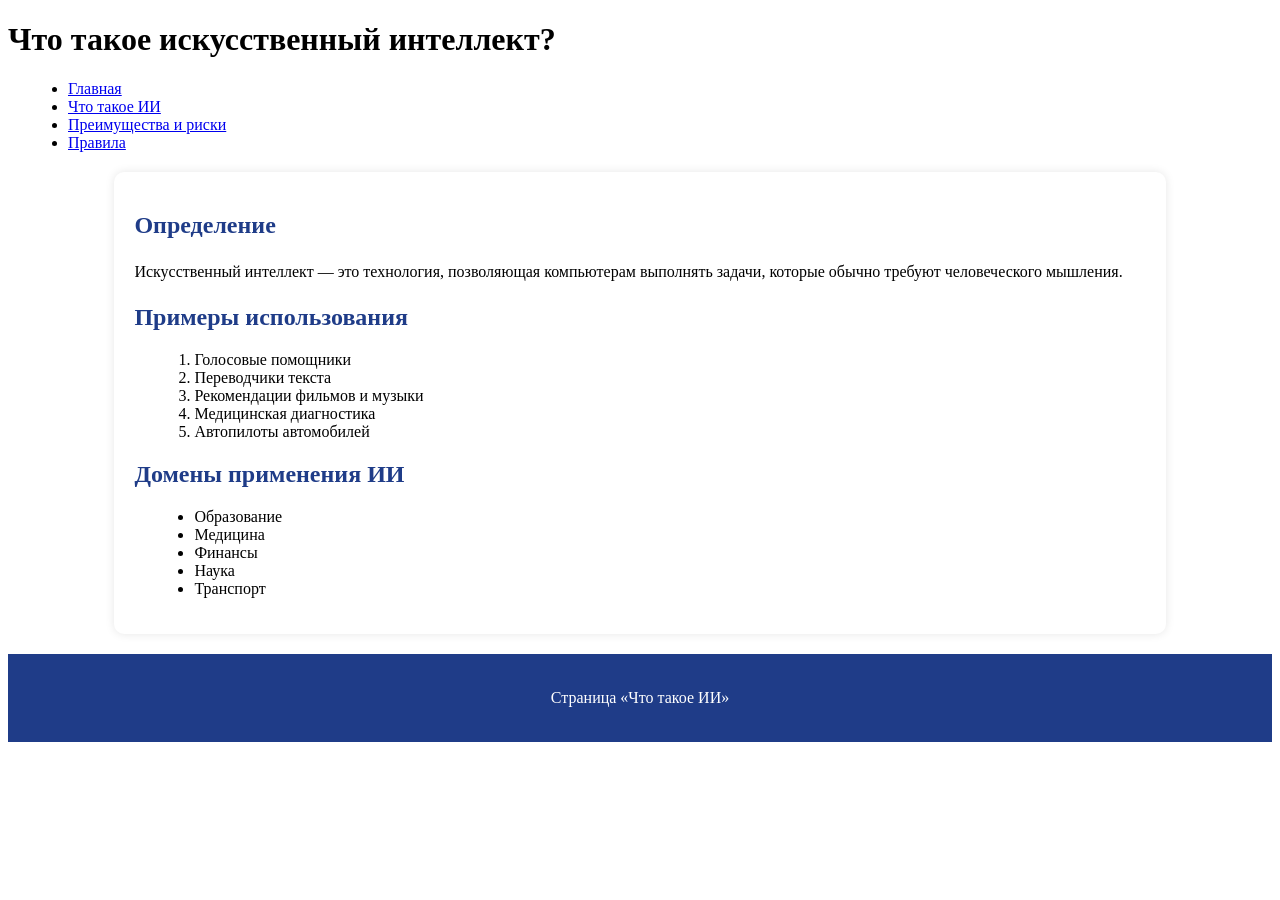
<file: ai.html>
<!DOCTYPE html>
<html lang="ru">
<head>
    <meta charset="UTF-8">
    <meta name="viewport" content="width=device-width, initial-scale=1.0">
    <title>Что такое ИИ</title>
    <link rel="stylesheet" href="style.css">
</head>
<body>

<header>
    <h1>Что такое искусственный интеллект?</h1>
</header>

<nav>
    <ul>
        <li><a href="index.html">Главная</a></li>
        <li><a href="ai.html">Что такое ИИ</a></li>
        <li><a href="advantages.html">Преимущества и риски</a></li>
        <li><a href="rules.html">Правила</a></li>
    </ul>
</nav>

<main>
    <section>
        <h2>Определение</h2>
        <p>
            Искусственный интеллект — это технология, позволяющая компьютерам выполнять задачи,
            которые обычно требуют человеческого мышления.
        </p>
    </section>

    <section>
        <h2>Примеры использования</h2>
        <ol>
            <li>Голосовые помощники</li>
            <li>Переводчики текста</li>
            <li>Рекомендации фильмов и музыки</li>
            <li>Медицинская диагностика</li>
            <li>Автопилоты автомобилей</li>
        </ol>
    </section>

    <section>
        <h2>Домены применения ИИ</h2>
        <ul>
            <li>Образование</li>
            <li>Медицина</li>
            <li>Финансы</li>
            <li>Наука</li>
            <li>Транспорт</li>
        </ul>
    </section>
</main>

<footer>
    <p>Страница «Что такое ИИ»</p>
</footer>

</body>
</html>
</file>
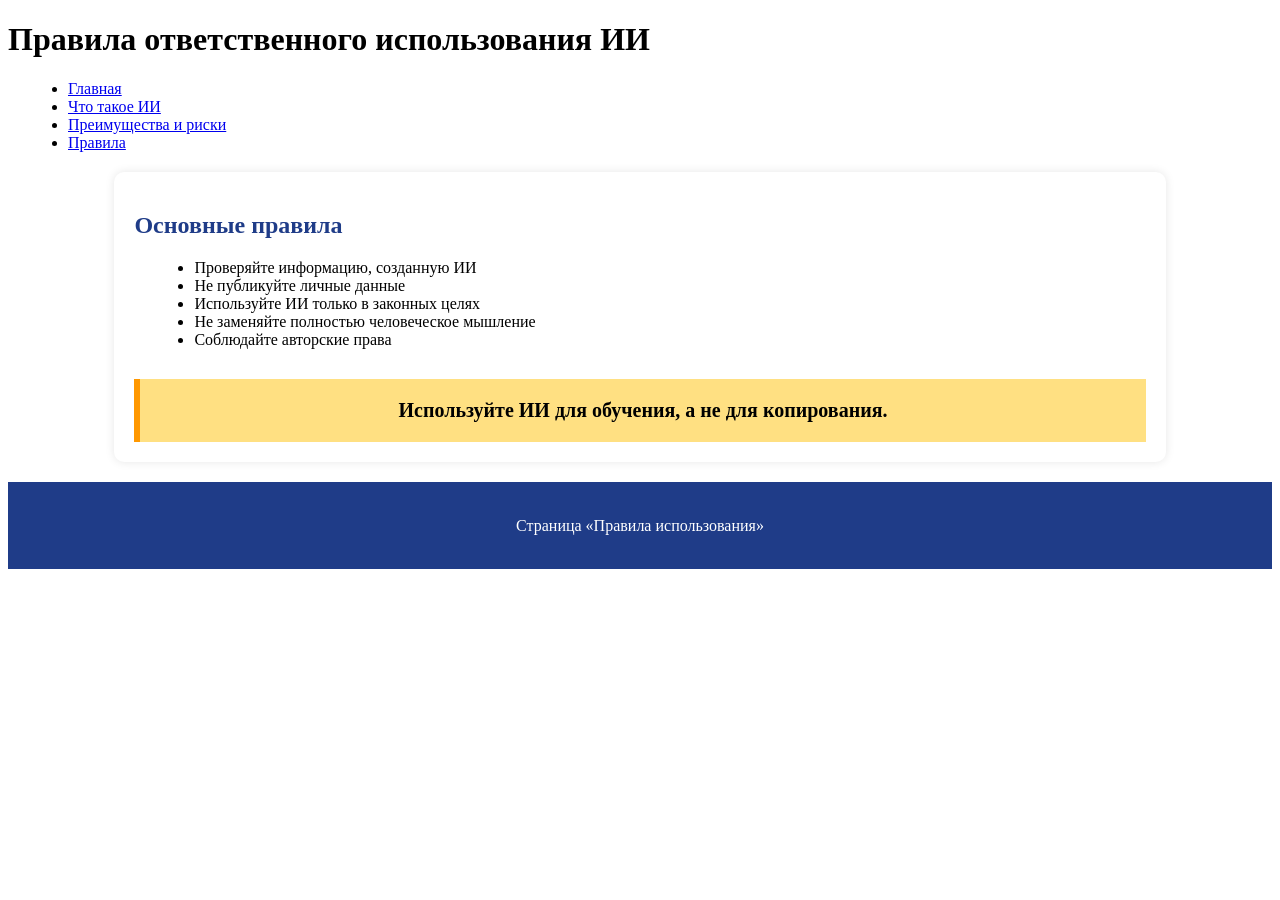
<file: rules.html>
<!DOCTYPE html>
<html lang="ru">
<head>
    <meta charset="UTF-8">
    <meta name="viewport" content="width=device-width, initial-scale=1.0">
    <title>Правила использования ИИ</title>
    <link rel="stylesheet" href="style.css">
</head>
<body>

<header>
    <h1>Правила ответственного использования ИИ</h1>
</header>

<nav>
    <ul>
        <li><a href="index.html">Главная</a></li>
        <li><a href="ai.html">Что такое ИИ</a></li>
        <li><a href="advantages.html">Преимущества и риски</a></li>
        <li><a href="rules.html">Правила</a></li>
    </ul>
</nav>

<main>

    <section>
        <h2>Основные правила</h2>

        <ul>
            <li>Проверяйте информацию, созданную ИИ</li>
            <li>Не публикуйте личные данные</li>
            <li>Используйте ИИ только в законных целях</li>
            <li>Не заменяйте полностью человеческое мышление</li>
            <li>Соблюдайте авторские права</li>
        </ul>
    </section>

    <div class="message">
        Используйте ИИ для обучения, а не для копирования.
    </div>

</main>

<footer>
    <p>Страница «Правила использования»</p>
</footer>

</body>
</html>
</file>
<file: style.css>
body {

nav ul li a:hover {
    background-color: white;
    color: #2952cc;
}

main {
    width: 80%;
    margin: 20px auto;
    background-color: white;
    padding: 20px;
    border-radius: 10px;
    box-shadow: 0 0 10px rgba(0,0,0,0.1);
}

.main-image {
    width: 100%;
    border-radius: 10px;
    margin-bottom: 20px;
}

h2 {
    color: #1f3c88;
}

p {
    line-height: 1.6;
}

ul, ol {
    margin-left: 20px;
}

.table-container {
    overflow-x: auto;
}

table {
    width: 100%;
    border-collapse: collapse;
    margin-top: 20px;
}

th, td {
    border: 1px solid #ccc;
    padding: 12px;
    text-align: center;
}

th {
    background-color: #2952cc;
    color: white;
}

.message {
    margin-top: 30px;
    background-color: #ffe082;
    padding: 20px;
    border-left: 6px solid #ff9800;
    font-size: 20px;
    font-weight: bold;
    text-align: center;
}

footer {
    text-align: center;
    background-color: #1f3c88;
    color: white;
    padding: 15px;
    margin-top: 20px;
}
</file>
